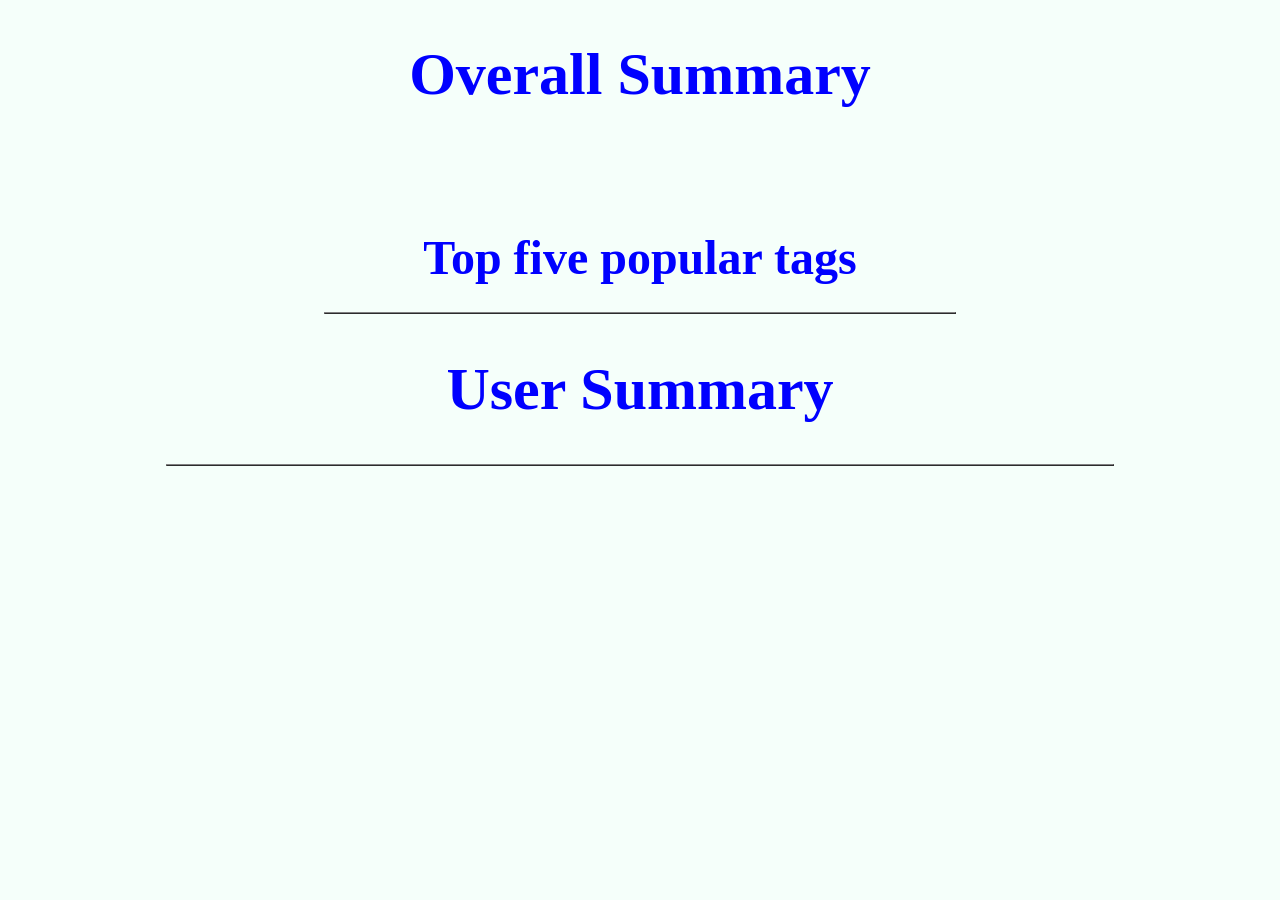
<file: index.html>
<!DOCTYPE html>
<html>
	<head>
		<meta charset="utf-8" />
		<link rel="stylesheet" href="style.css" />
	</head>
	<body class = "pagelayout" id="bodytag" onload="getSummaryData()">
		<!-- <marquee class = "marqeeclass" behavior = "alternate" hspace = "40"><b>ANALYTICS PAGE</b></marquee> -->
		<div class = "div2">
			<center><h1 class = "heading1" id = "heading1">Overall Summary</h1></center>
			<center><div id = "div1" class = "div_tag"></div></center>
			<br/>
			<center><div id = "div2" class = "div_tag"></div></center>
			<br/>
			<center><div id = "div3" class = "div_tag"></div></center>
			<br/>
			<center><div id = "div4" class = "div_tag"></div></center>
			
			<center><div class = "heading2" id = "heading1"><b>Top five popular tags</b></div></center><br />

			<table id = "table2" class = "tableprop_1" width = "50%" border = "1" align="center"></table>
		

			<center><ul id = "list2" class = "list_tag"></ul></center>
			<ul id = "list1" class = "list_tag"></ul>
			<center><h1 class = "heading1">User Summary</h1></center>
		</div>

		<table id = "table1" class = "tableprop" width = "75%" border = "1" align="center"></table>

		<script src="script.js"></script>

	</body>
</html>
</file>
<file: style.css>
.highlight {
	color: red;
	background-color: yellow;
}
.marqeeclass{

	color: cyan;
	font-family: verdana;
	font-size: 300%;

}
.pagelayout {
	background-color: #F5FFFA;

}
.div2{

	color: #00CED1;
	font-family: verdana;
	font-size: 150%;

}

.div_tag{

	color: #00CED1;
	font-family: verdana;
	font-size: 130%;

}
.tableprop{
  color: #00CED1;
  font-family: verdana;
  font-size: 200%;

}

.heading1{
	color: blue;
	font-family: verdana;
	font-size: 250%;

}
.heading2{
	color: blue;
	font-family: verdana;
	font-size: 200%;

}

.list_tag{

	color: #00CED1;
	font-family: verdana;
	font-size: 120%;

}

.tableprop_1{
  color: #00CED1;
  font-family: verdana;
  font-size: 100%;
</file>
